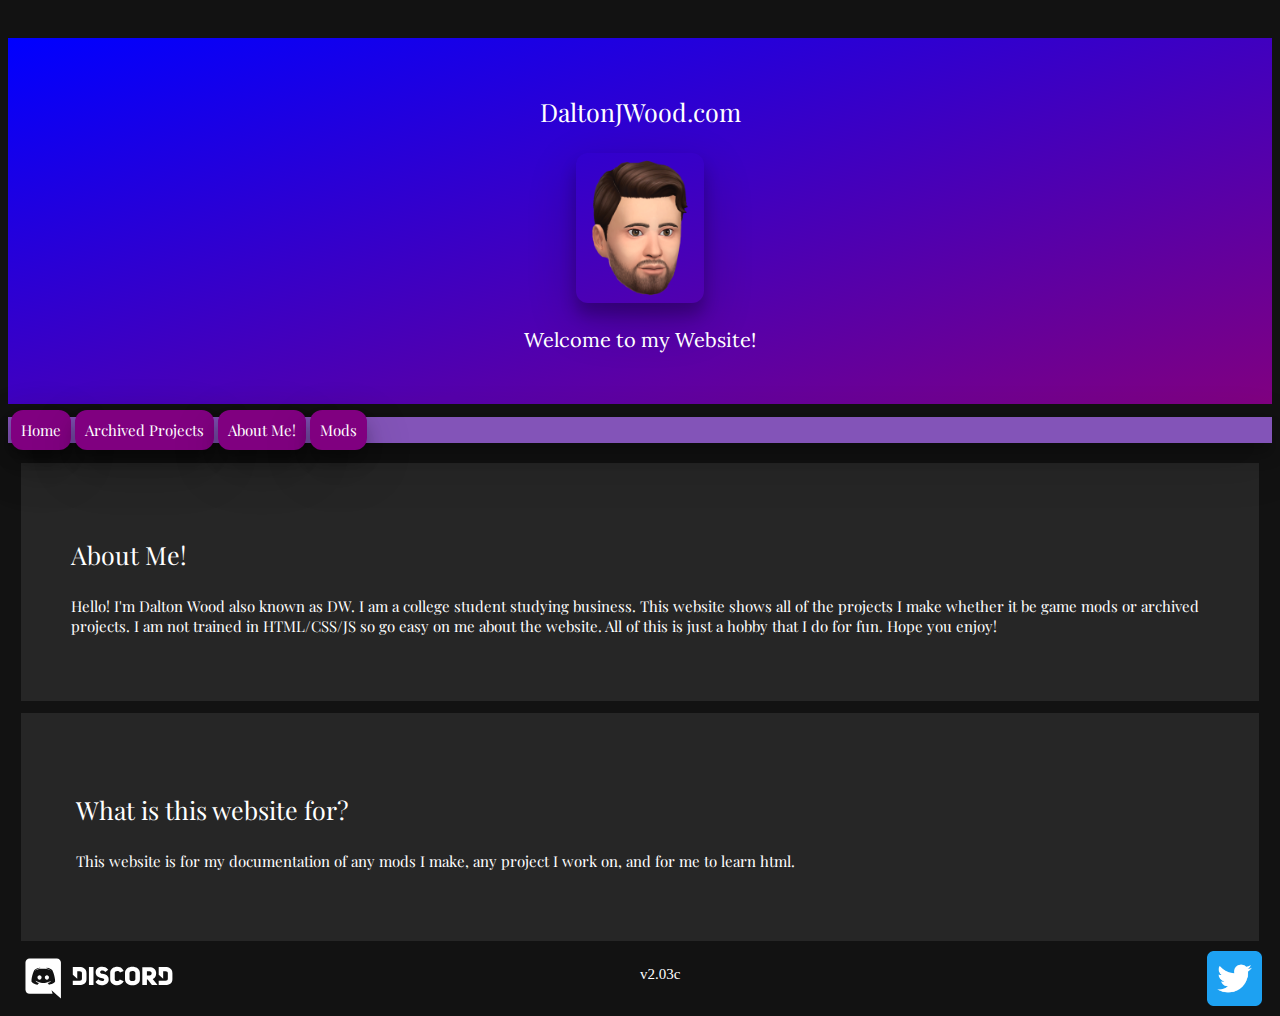
<file: index.html>
<!DOCTYPE html>
<html>
<title>DaltonJWood.com | A little bit of everything!</title>
<meta charset="UTF-8">
<link rel="stylesheet" href="https://fonts.googleapis.com/css?family=Karma">
<meta name="viewport" content="width=device-width, initial-scale=1">
<link href="https://fonts.googleapis.com/css?family=Lora|Merriweather|Playfair+Display|Trade+Winds|Ubuntu&display=swap" rel="stylesheet">
<link rel="stylesheet" href="dw.css">
<head>
<script data-ad-client="ca-pub-4972639722819450" async src="https://pagead2.googlesyndication.com/pagead/js/adsbygoogle.js"></script>
</head>
<style>
 
    </style>

<body class="dwBody">
    
<div style="padding: 15px; color: #121212;"></div>
    
<div class="dwHeader">
        <div class="dwTCenter">
            <p class="dwHText">DaltonJWood.com</p>
    <img src="html-images/Simme.png" alt="Simme" class="dwPicture" style="width: auto; height: 150px;">
        <p class="dwText">Welcome to my Website!</p>
        </div>
    </div>
    
<div class="dwNav">
    <a href="https://daltonjwood.com" class="dwButton dwBText dwPicture">Home</a>    
    <a href="https://daltonjwood.com/projects" class="dwButton dwBText dwPicture">Archived Projects</a>
    <a href="https://daltonjwood.com/#AboutMe" class="dwButton dwBText dwPicture">About Me!</a>
    <a href="https://daltonjwood.com/mods" class="dwButton dwBText dwPicture">Mods</a>
    </div>

    <div class="dwGap"></div>


    
<div class="dwAM">
    <a name="AboutMe"></a>
    <p class="dwHText">About Me!</p>
    <p class="dwBText">Hello! I'm Dalton Wood also known as DW. I am a college student studying business. This website shows all of the projects I make whether it be game mods or archived projects. I am not trained in HTML/CSS/JS so go easy on me about the website. All of this is just a hobby that I do for fun. Hope you enjoy!</p>
    </div>
    
<div class="dwTBox dwBoxify">
<p class="dwHText">What is this website for?</p>
    <p class="dwBText">This website is for my documentation of any mods I make, any project I work on, and for me to learn html.</p>
</div>
    
<div style="padding:10px; color: grey;">
    <a href="https://daltonjwood.com/discord">
    <img src="html-images/Discord-Logo+Wordmark-White.svg" style="width: auto; height: 55px;" href="https://daltonjwood.com/discord" align="left">
    </a>
    <a href="https://twitter.com/DaltonJamesWood">
    <img src="html-images/Twitter_Social_Icon_Rounded_Square_Color.png" style="height: 55px; width: auto;" align="right">
    </a>
    <p style="color: white; font-size: 15px;margin-right: 50%; margin-left: 50%;">v2.03c</p>
    </div>
    </body>
</html>
</file>
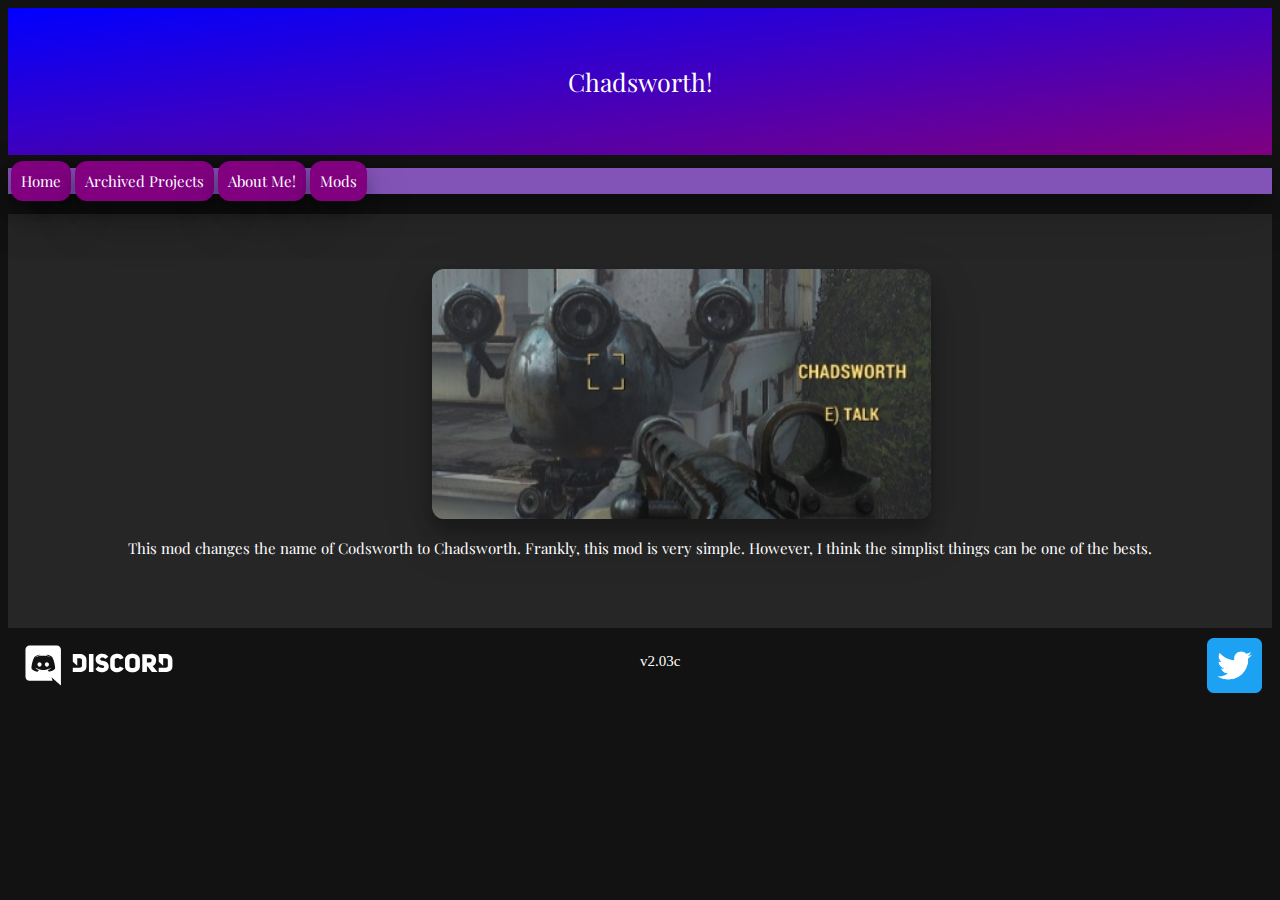
<file: chadsworth.html>
<!DOCTYPE html>
<html>
<title>DaltonJWood.com | A little bit of everything!</title>
<meta charset="UTF-8">
<link rel="stylesheet" href="https://fonts.googleapis.com/css?family=Karma">
<meta name="viewport" content="width=device-width, initial-scale=1">
<link href="https://fonts.googleapis.com/css?family=Lora|Merriweather|Playfair+Display|Trade+Winds|Ubuntu&display=swap" rel="stylesheet">
<link rel="stylesheet" href="dw.css">
<style>
    
</style>

<body class="dwBody">

<div class="dwHeader"> 
    <p class="dwHText dwTCenter">Chadsworth!</p>
</div>

<div class="dwNav">
    <a href="https://daltonjwood.com" class="dwButton dwBText dwPicture">Home</a>    
    <a href="https://daltonjwood.com/projects" class="dwButton dwBText dwPicture">Archived Projects</a>
    <a href="https://daltonjwood.com/#AboutMe" class="dwButton dwBText dwPicture">About Me!</a>
    <a href="https://daltonjwood.com/mods" class="dwButton dwBText dwPicture">Mods</a>
</div>

<div class="dwGap"></div>
    
<div class="dwTBox">
    <img src="html-images/Chadsworth.jpeg" class="dwPicture" style="height: 250px; width: auto; margin-left: 32%; margin-right: 40%;">
    <p class="dwBText dwTCenter">This mod changes the name of Codsworth to Chadsworth. Frankly, this mod is very simple. However, I think the simplist things can be one of the bests.</p>
    </div>
    
    
    
    
    
    
    
    
    
    
    
    
    
<div style="padding:10px; color: grey;">
    <a href="https://daltonjwood.com/discord">
    <img src=html-images/Discord-Logo+Wordmark-White.svg style="width: auto; height: 55px;" href="https://daltonjwood.com/discord" align="left">
    </a>
    <a href="https://twitter.com/DaltonJamesWood">
    <img src="html-images/Twitter_Social_Icon_Rounded_Square_Color.png" style="height: 55px; width: auto;" align="right">
    </a>
    <p style="color: white; font-size: 15px;margin-right: 50%; margin-left: 50%;">v2.03c</p>
</div>

</body>
</html>
</file>
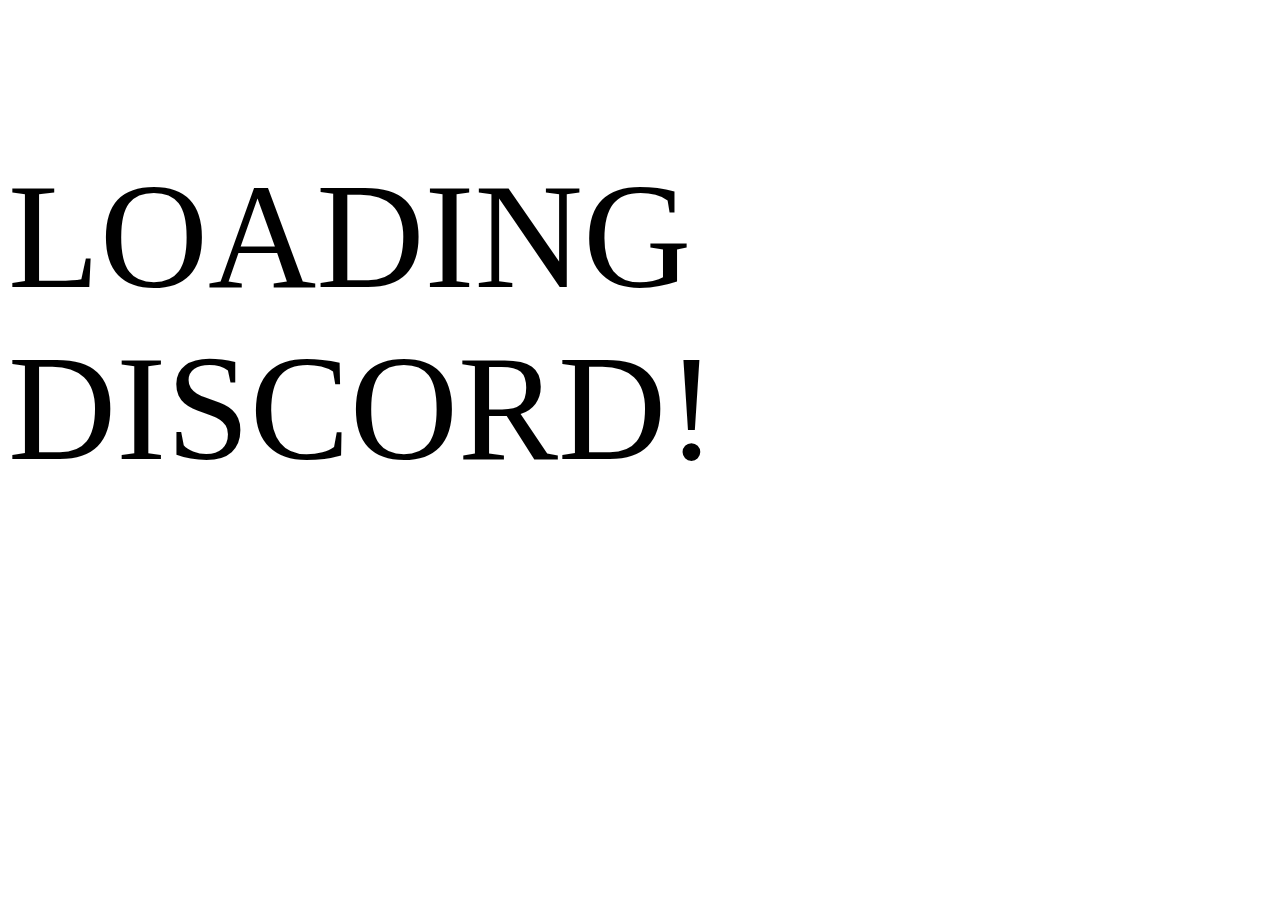
<file: discord.html>
<!DOCTYPE html>
<html>
    <head>
<title>Loading Discord!</title>
    <meta http-equiv = "refresh" content = "1; url = https://discord.gg/6QXPZJBNpe" />
    </head>
<style>


    
    
    
    
    </style>

<body>


    
    <p style="font-family: serif; font-size: 150px;">LOADING DISCORD!</p>
    
    
    
    
    
    
    
    
</body>
</file>
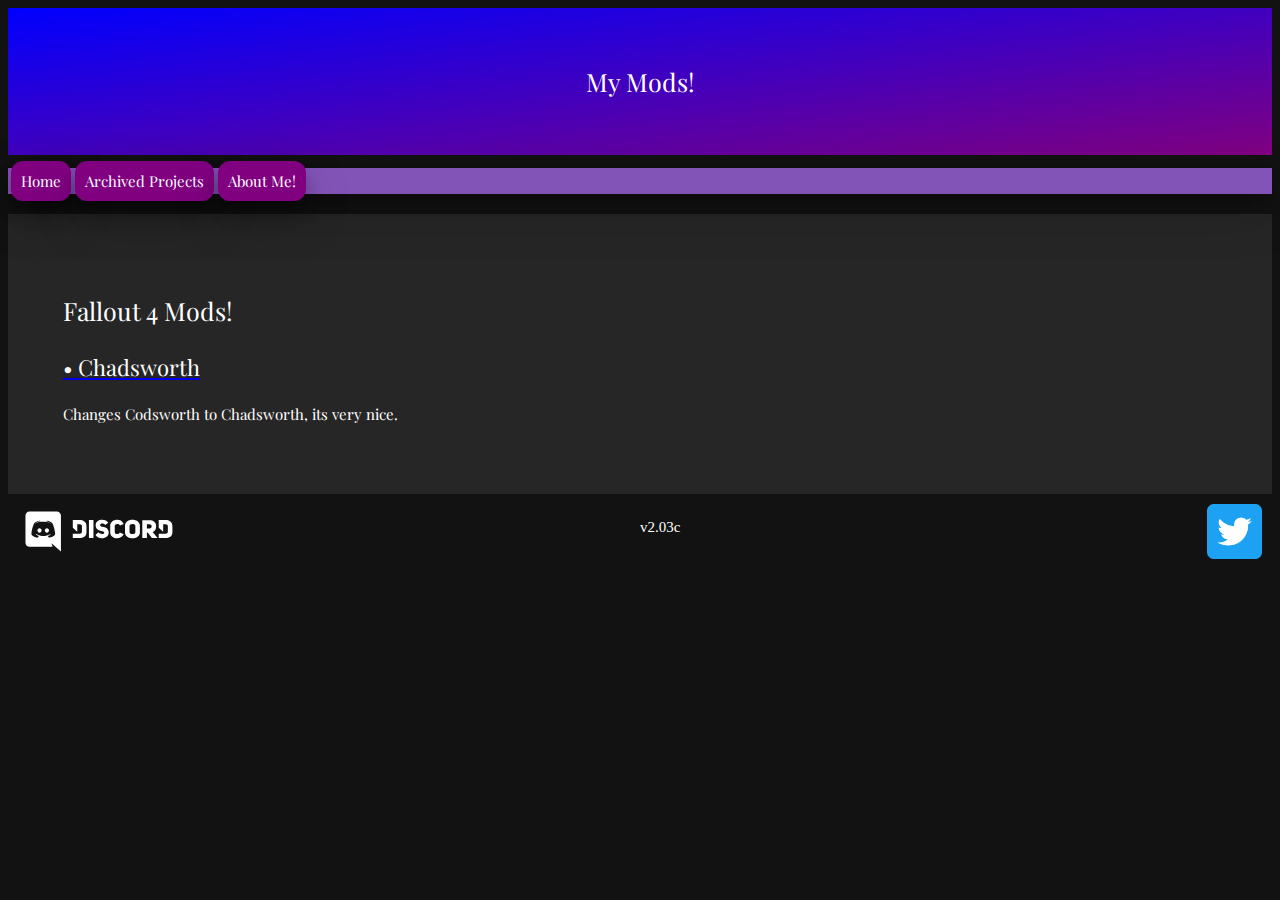
<file: mods.html>
<!DOCTYPE html>
<html>
<title>DaltonJWood.com | A little bit of everything!</title>
<meta charset="UTF-8">
<link rel="stylesheet" href="https://fonts.googleapis.com/css?family=Karma">
<meta name="viewport" content="width=device-width, initial-scale=1">
<link href="https://fonts.googleapis.com/css?family=Lora|Merriweather|Playfair+Display|Trade+Winds|Ubuntu&display=swap" rel="stylesheet">
<link rel="stylesheet" href="dw.css">
<style>
    
</style>

<body class="dwBody">
    
    
<div class="dwHeader">
        <div class="dwTCenter">
            <p class="dwHText">My Mods!</p>
    </div>
</div>
    
<div class="dwNav">
    <a href="https://daltonjwood.com" class="dwButton dwBText dwPicture">Home</a>    
    <a href="https://daltonjwood.com/projects" class="dwButton dwBText dwPicture">Archived Projects</a>
    <a href="https://daltonjwood.com/#AboutMe" class="dwButton dwBText dwPicture">About Me!</a>
    </div>    
    
<div class="dwGap"></div>

<div class="dwTBox">
    <p class="dwHText">Fallout 4 Mods!</p>
    <a href="https://daltonjwood.com/chadsworth">
        <p class="dwMidText">• Chadsworth</p>
    </a>
    <p class="dwBText">Changes Codsworth to Chadsworth, its very nice.</p>
    </div>

    <div style="padding:10px; color: grey;">
    <a href="https://daltonjwood.com/discord">
    <img src=html-images/Discord-Logo+Wordmark-White.svg style="width: auto; height: 55px;" href="https://daltonjwood.com/discord" align="left">
    </a>
    <a href="https://twitter.com/DaltonJamesWood">
    <img src="html-images/Twitter_Social_Icon_Rounded_Square_Color.png" style="height: 55px; width: auto;" align="right">
    </a>
    <p style="color: white; font-size: 15px;margin-right: 50%; margin-left: 50%;">v2.03c</p>
    </div>
</body>
    
</html>
</file>
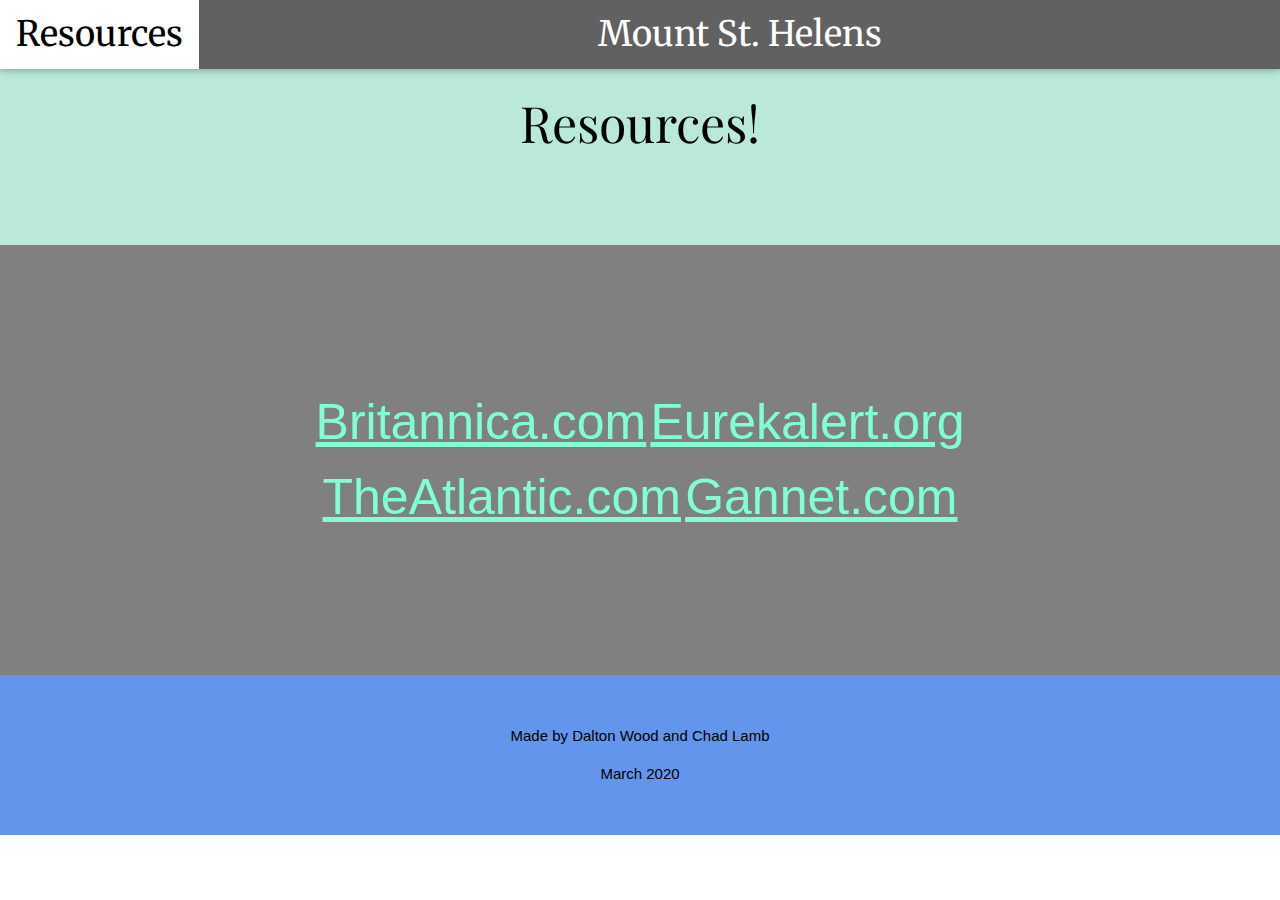
<file: mtsthelens-resources.html>
<!DOCTYPE html>
<html>
<title>Mount St. Helens Resources</title>
<meta charset="UTF-8">
<link rel="stylesheet" href="https://www.w3schools.com/w3css/4/w3.css">
<link rel="stylesheet" href="https://fonts.googleapis.com/css?family=Karma">
<meta name="viewport" content="width=device-width, initial-scale=1">
<link href="https://fonts.googleapis.com/css?family=Lora|Merriweather|Playfair+Display|Trade+Winds|Ubuntu&display=swap" rel="stylesheet">
<link rel="stylesheet" href="dw.css">
<style>
    
    
    
    
    
    
    
    
    
    
    
    </style>

<body>

<div class="w3-top">
  <div class="w3-bar w3-dark-grey w3-card w3-center w3-large">
	<a class="w3-button w3-center w3-hover-white" href="https://DaltonJWood.github.io/index.html" style="font-family: Merriweather; font-size: 35px;">Mount St. Helens</a>
	<a class="w3-button w3-left w3-hover-white" href="https://DaltonJWood.github.io/mtsthelens-resources.html" style="font-family: Merriweather; font-size: 35px;">Resources</a>
    </div>
  </div>
    
    <div style="padding: 75px; background-color: #bae9d9">
    
    <h1 class="w3-center" style="font-size: 50px; font-family: 'Playfair Display'">Resources!</h1>
    </div>

    <div class="w3-center" style="padding: 140px; background-color: #808080">
    <a href="https://cdn.britannica.com/50/4950-050-3E420140/face-Mt-St-Helens-summit-elevation-June-1970.jpg" style="font-size: 50px; color: aquamarine">Britannica.com</a>
    <a href="https://www.eurekalert.org/multimedia/pub/web/170971_web.jpg" style="font-size: 50px; color: aquamarine">Eurekalert.org</a>
    <a href="https://cdn.theatlantic.com/assets/media/img/photo/2015/05/the-eruption-of-mount-st-helens-35/s01_141-1/original.jpg" style="font-size: 50px; color: aquamarine">TheAtlantic.com</a>
    <a href="https://www.gannett-cdn.com/-mm-/bf5a453602d6c508037299020492ef6c7ce2feec/c=0-152-2913-1798/local/-/media/2015/05/14/USATODAY/USATODAY/635672166673254326-XXX-D01-CAR-HELENS-12-DCOV.jpg?width=2913&height=1646&fit=crop&format=pjpg&auto=webp" style="font-size: 50px; color: aquamarine">Gannet.com</a>
    </div>
    
    
    <div class="w3-center" style="padding: 35px; background-color: cornflowerblue">
    
    <p>Made by Dalton Wood and Chad Lamb</p>
    <p>March 2020</p>
    </div>
    
    
    
    </body>
</file>
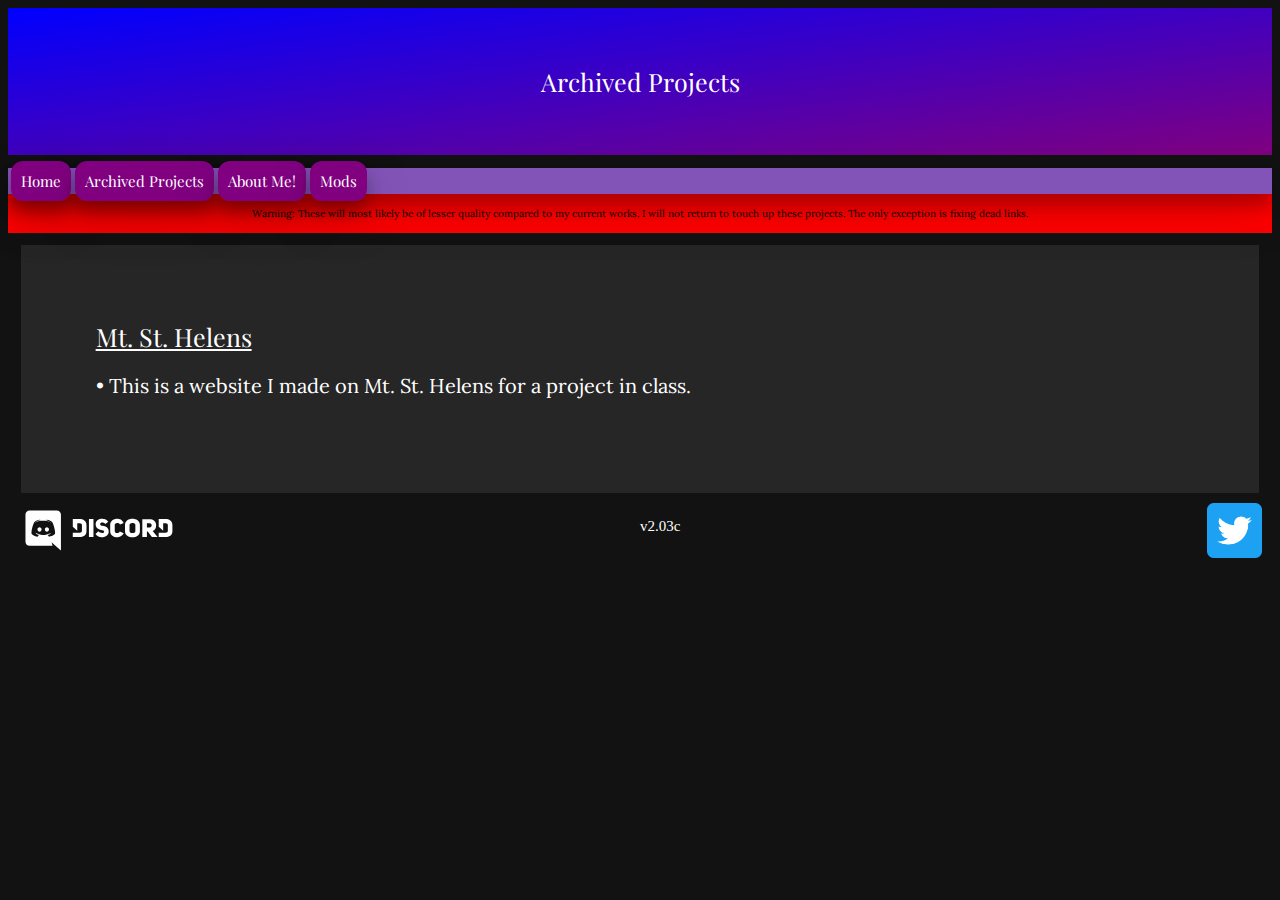
<file: projects.html>
<!DOCTYPE html>
<html>
<title>My Projects!</title>
<meta charset="UTF-8">
<link rel="stylesheet" href="https://fonts.googleapis.com/css?family=Karma">
<meta name="viewport" content="width=device-width, initial-scale=1">
<link href="https://fonts.googleapis.com/css?family=Lora|Merriweather|Playfair+Display|Trade+Winds|Ubuntu&display=swap" rel="stylesheet">
<link rel="stylesheet" href="dw.css">
<style>
    
    </style>

<body class="dwBody">
 <div class="dwHeader">
    <p class="dwHText dwTCenter">Archived Projects</p>
    </div>
    
<div class="dwNav">
    <a href="https://daltonjwood.com" class="dwButton dwBText dwPicture">Home</a>    
    <a href="https://daltonjwood.com/projects" class="dwButton dwBText dwPicture">Archived Projects</a>
    <a href="https://daltonjwood.com/#AboutMe" class="dwButton dwBText dwPicture">About Me!</a>
    <a href="https://daltonjwood.com/mods" class="dwButton dwBText dwPicture">Mods</a>
    </div>
    
    <div class="dwBar" style="background-color: red">
         <p style="font-family: Lora; font-size: 10px; text-align: center;">Warning: These will most likely be of lesser quality compared to my current works. I will not return to touch up these projects. The only exception is fixing dead links.</p>
    </div>
    
<div style="padding: 75px;background-color: #262626" class="dwBoxify">
    <a class="dwHText" href="https://daltonjwood.com/mtsthelens">Mt. St. Helens</a>
    <p class="dwText">• This is a website I made on Mt. St. Helens for a project in class.</p>
    </div>
    <div style="padding:10px; color: grey;">
    <a href="https://daltonjwood.com/discord">
    <img src=html-images/Discord-Logo+Wordmark-White.svg style="width: auto; height: 55px;" href="https://daltonjwood.com/discord" align="left">
    </a>
    <a href="https://twitter.com/DaltonJamesWood">
    <img src="html-images/Twitter_Social_Icon_Rounded_Square_Color.png" style="height: 55px; width: auto;" align="right">
    </a>
    <p style="color: white; font-size: 15px;margin-right: 50%; margin-left: 50%;">v2.03c</p>
    </div>

</body>
    
</html>
</file>
<file: dw.css>
.dwPicture {
border-radius: 12px;
box-shadow: 0 12px 16px 0 rgba(0,0,0,0.24), 0 17px 50px 0 rgba(0,0,0,0.19);
}

.dwBody {
    background-color: #121212;
}

.dwHeader {
    padding: 32px;
    background-image: linear-gradient(to bottom right, blue, purple);
}

.dwNav {
    margin-top: 1%;
    background-color: #8354b8;
    padding: 3px;
    position: sticky;
    box-shadow: 0 12px 16px 0 rgba(0,0,0,0.24), 0 17px 50px 0 rgba(0,0,0,0.19);
}

.dwBar {
    padding: 3px;
    /* Apply your own color */
}

.dwRight {
    margin-left: 75%;
}

.dwText {
    font-family: Lora;
    font-size: 20px;
    color: white;
}

.dwImgCenter {
    margin-left: 50%;
    margin-right:50%;
}

.dwHText {
    font-family: Playfair Display;
    color: white;
    font-size: 25px;
    /* Apply your own centering :P */
}

.dwTCenter {
    text-align: center;
}

.dwButton {
    padding: 10px 10px;
    transition-duration: 0.4s;
    background-color: purple;
    margin-bottom: 5%;
}

.dwButton:hover {
    background-color: white;
    color: purple;
}

.dwGap {
    padding: 10px;
    background-color: #121212;
}

.dwAM {
    padding: 50px;
    background-color: #262626;
    margin-left: 1%;
    margin-right: 1%;
}

.dwBoxify {
    margin-left: 1%;
    margin-right: 1%;
    margin-top: 1%;
}

.dwBText {
    font-family: Playfair Display;
    font-size: 15px;
    text-decoration: none;
    color: white;
}

.dwTBox {
    padding: 55px;
    background-color: #262626;
    
}

.dwMidText {
    font-family: Playfair Display;
    font-size: 22px;
    text-decoration: none;
    color: white;
}
</file>
